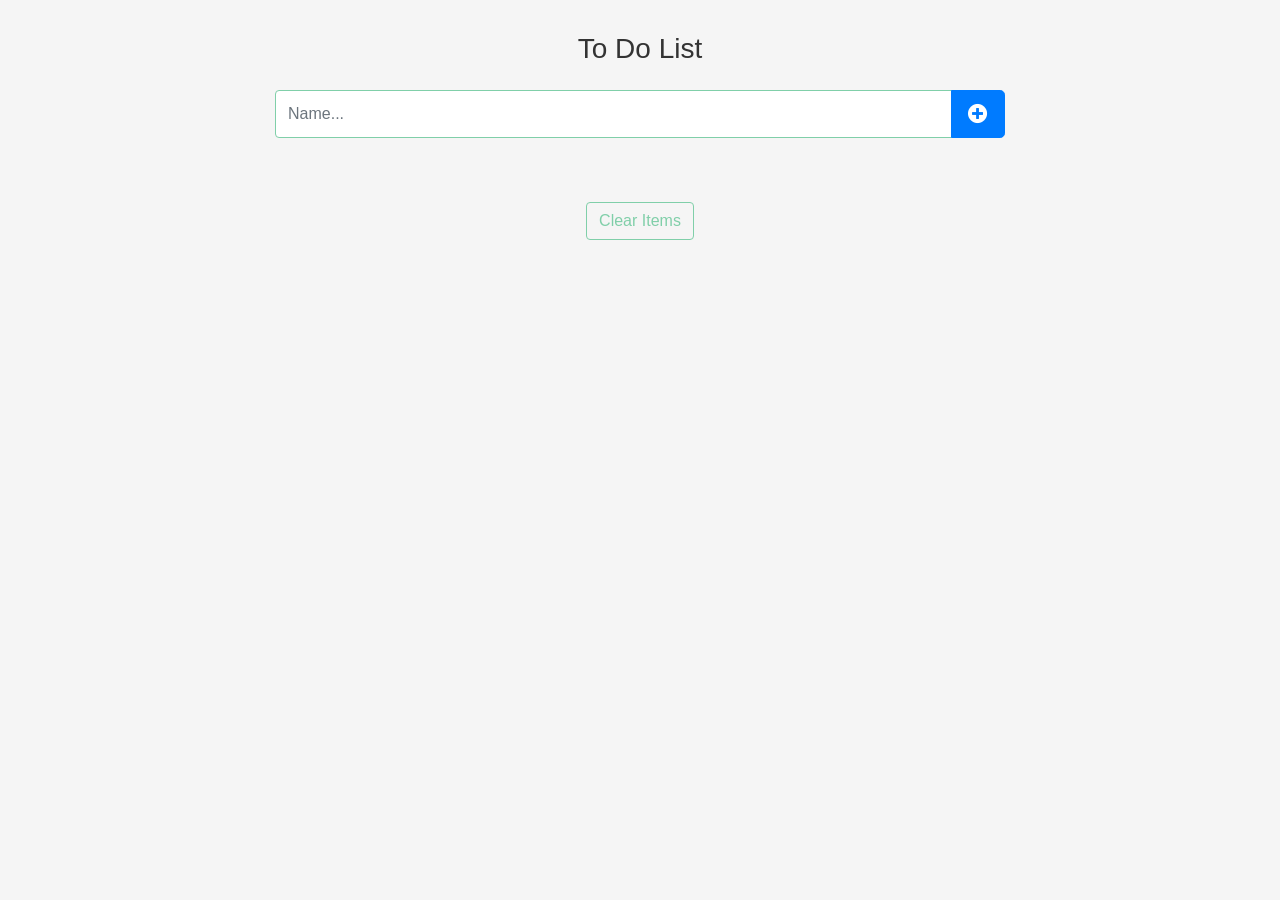
<file: part2step2/index.html>
<!DOCTYPE html>
<html lang="en">

<head>
 <meta charset="UTF-8">
 <meta name="viewport" content="width=device-width, initial-scale=1.0">
 <meta http-equiv="X-UA-Compatible" content="ie=edge">
 <!-- bootstrap css -->
 <link rel="stylesheet" href="css/bootstrap.min.css">
 <!-- main css -->
 <link rel="stylesheet" href="css/main.css">
 <!-- google fonts -->
 <link href="https://fonts.googleapis.com/css?family=Courgette" rel="stylesheet">

 <!-- font awesome -->
 <link rel="stylesheet" href="css/all.css">
 <title>Todo list</title>
 <style>
 </style>
</head>

<body>
 <div class="container">
  <div class="row">
   <div class="col mx-auto col-md-8 mt-3 text-center">
    <div class="alert text-capitalize feedback">
     write value for item
    </div>
    <!-- form -->
    <form id="itemForm" class="my-3">
     <h3 class="text-capitalize mb-4">to do list</h3>
     <div class="input-group">
      <input type="text" class="form-control text-capitalize" id="itemInput" placeholder="name...">
      <div class="input-group-append">
       <button type="submit" class="btn btn-primary btn-circle btn-lg"><i class="fas fa-plus-circle"></i></button>
      </div>
     </div>
    </form>
    <div class="item-container">
     <!-- end of form  -->
     <div class="item-list my-5">
      <!-- single item -->
      <!-- <div class="item my-3">
      <h5 class="item-name text-capitalize">laundry</h5>
      <div class="item-icons">
       <a href="#" class="complete-item mx-2 item-icon"><i class="far fa-check-circle"></i></a>
       <a href="#" class="edit-item mx-2 item-icon"><i class="far fa-edit"></i></a>
       <a href="#" class="delete-item item-icon"><i class="far fa-times-circle"></i></a>
      </div>
     </div> -->
      <!-- end of single item -->
     </div>
     <button type="button" class="btn btn-green my-3 text-capitalize" id="clear-list">clear items</button>
    </div>
   </div>
  </div>
 </div>




 <!-- jquery -->

 <script>
 if('serviceWorker' in navigator){
navigator.serviceWorker.register('./sw.js')
.then(res=>{
  console.info('SW registered');
})
.catch(err=>{
  console.error('error in registering SW',err);
})
}
else{
  console.log('SW not supported')
}
 </script>
 <script src="js/jquery-3.3.1.min.js"></script>
 <!-- bootstrap js -->
 <script src="js/bootstrap.bundle.min.js"></script>
 <!-- script js -->
 <script src="js/app.js"></script>
</body>

</html>
</file>
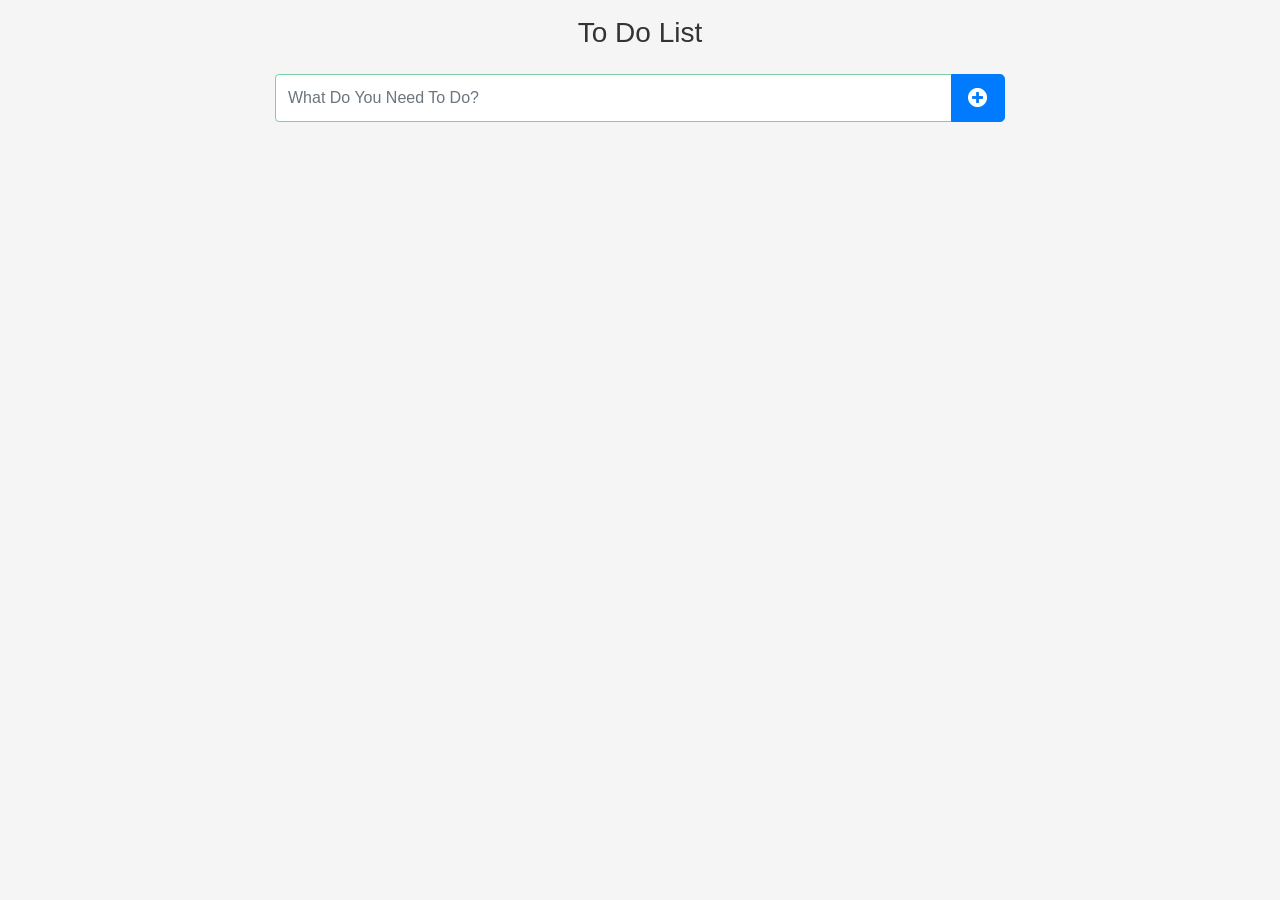
<file: part2step3/index.html>
<!DOCTYPE html>
<html lang="en">

<head>
 <meta charset="UTF-8">
 <meta name="viewport" content="width=device-width, initial-scale=1.0">
 <meta http-equiv="X-UA-Compatible" content="ie=edge">
 <!-- bootstrap css -->
 <link rel="stylesheet" href="css/bootstrap.min.css">
 <!-- main css -->
 <link rel="stylesheet" href="css/main.css">
 <!-- google fonts -->
 <link href="https://fonts.googleapis.com/css?family=Courgette" rel="stylesheet">

 <!-- font awesome -->
 <link rel="stylesheet" href="css/all.css">
 <title>Todo list</title>
 <style>
 </style>
</head>

<body>

  <div class="container">
    <div class="row">
     <div class="col mx-auto col-md-8 mt-3 text-center">
<h3 class="text-capitalize mb-4">to do list</h3>

<form id="itemForm" class="my-3" method="POST" onSubmit="addTodo(); return false;">
<div class="input-group">
<input type="text" id="todo" class="form-control text-capitalize" name="todo" placeholder="What do you need to do?" style="width: 200px;">
<div class="input-group-append">
<button type="submit" onClick="return empty()" class="btn btn-primary btn-circle btn-lg" value="Add Todo Item"><i class="fas fa-plus-circle"></i></button>
      </div>
     </div>
   </form>

   <div class="item-container">
     <!-- end of form  -->
     <div class="item-list my-5">

<ul style="list-style:none;" id="todoItems"></ul>

</div>
</div>

    </div>
  </div>
</div>




</script>
<script src="js/jquery-3.3.1.min.js"></script>
<!-- bootstrap js -->
<script src="js/bootstrap.bundle.min.js"></script>
<script src="js/app.js"></script>
<!-- script js -->
<script>
function empty() {
    var x;
    x = document.getElementById("todo").value;
    if (x == "") {
        alert("Enter a Valid task");
        return false;
    };
}
</script>
</body>

</html>
</file>
<file: part2step2/css/main.css>
:root {
  --mainWhite: #f5f5f5;
  --mainGreen: #80cfa9;
  --mainBlack: #333333;
  --mainRed: #d62828;
  --mainBlue: #11b5e4;
}
body {
  background: var(--mainWhite);
  color: #333333;
}
.btn-green {
  border-color: var(--mainGreen);
  background: transparent;
  color: var(--mainGreen);
}
.btn-green:hover {
  background: var(--mainGreen);
  color: var(--mainBlack);
}
.form-control {
  border-color: var(--mainGreen) !important;
}

.feedback {
  display: none;
}
.item {
  display: flex;
  justify-content: space-between;
}
.item-icon {
  font-size: 1.2rem;
  cursor: pointer;
}
.complete-item {
  color: var(--mainGreen);
}
.complete-item:hover {
  color: var(--mainGreen);
}
.edit-item {
  color: var(--mainBlue);
}
.edit-item:hover {
  color: var(--mainBlue);
}
.delete-item {
  color: var(--mainRed);
}
.delete-item:hover {
  color: var(--mainRed);
}
.completed {
  text-decoration: line-through;
  opacity: 0.5;
}
.visibility {
  opacity: 0.5;
}
.showItem {
  display: block;
}
</file>
<file: part2step3/css/main.css>
:root {
  --mainWhite: #f5f5f5;
  --mainGreen: #80cfa9;
  --mainBlack: #333333;
  --mainRed: #d62828;
  --mainBlue: #11b5e4;
}
body {
  background: var(--mainWhite);
  color: #333333;
}
.btn-green {
  border-color: var(--mainGreen);
  background: transparent;
  color: var(--mainGreen);
}
.btn-green:hover {
  background: var(--mainGreen);
  color: var(--mainBlack);
}
.form-control {
  border-color: var(--mainGreen) !important;
}

.feedback {
  display: none;
}
.item {
  display: flex;
  justify-content: space-between;
}
.item-icon {
  font-size: 1.2rem;
  cursor: pointer;
}
.complete-item {
  color: var(--mainGreen);
}
.complete-item:hover {
  color: var(--mainGreen);
}
.edit-item {
  color: var(--mainBlue);
}
.edit-item:hover {
  color: var(--mainBlue);
}
.delete-item {
  color: var(--mainRed);
}
.delete-item:hover {
  color: var(--mainRed);
}
.completed {
  text-decoration: line-through;
  opacity: 0.5;
}
.visibility {
  opacity: 0.5;
}
.showItem {
  display: block;
}
</file>
